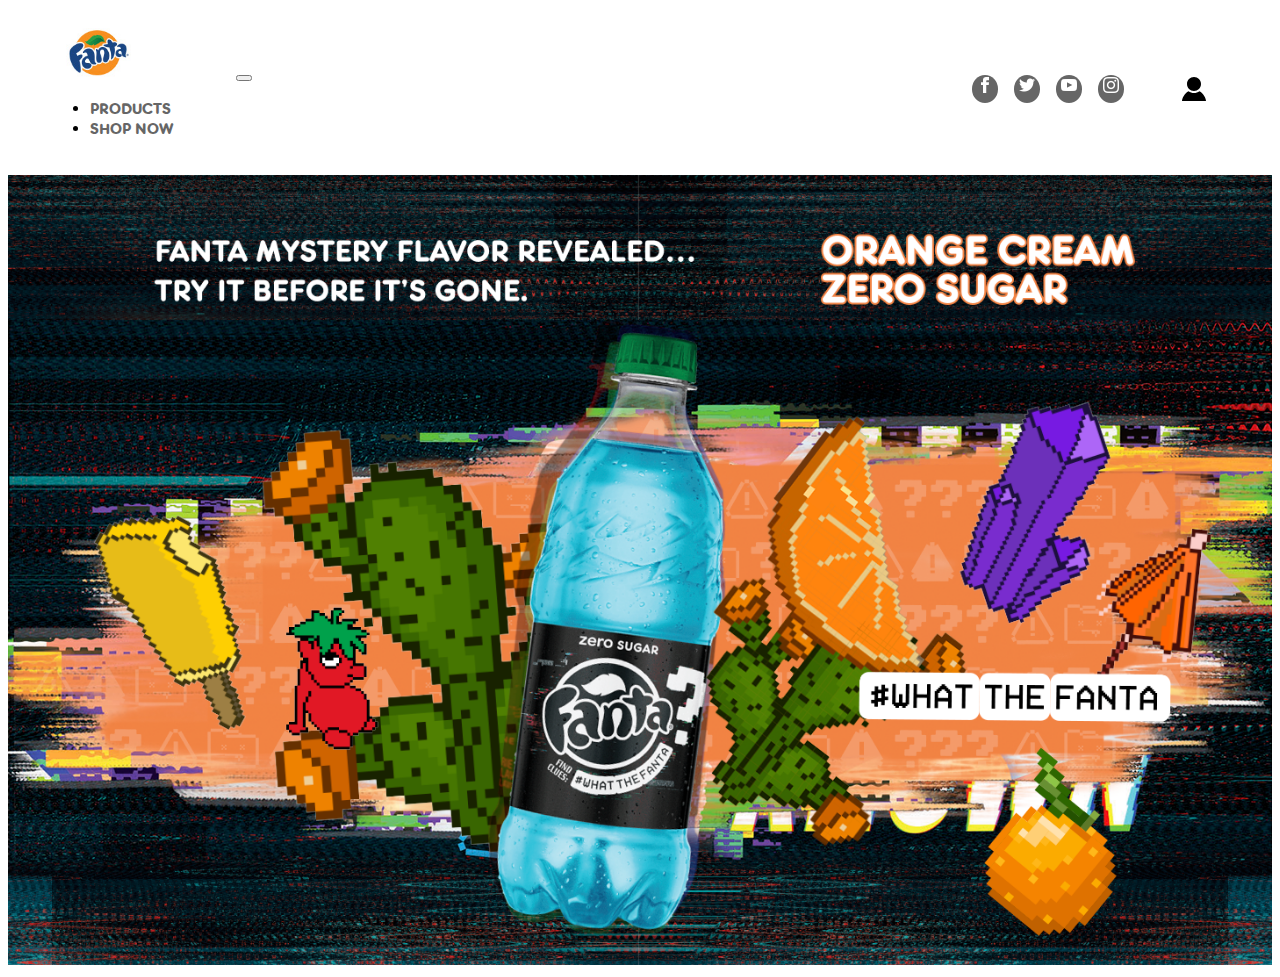
<file: index.html>
<!doctype html>
<html lang="en">
  <head>
    <meta charset="utf-8">
    <meta name="viewport" content="width=device-width, initial-scale=1">
    <title>Fanta® | Delicious Fruit Flavored Sodas</title>
    <link rel="stylesheet" href="/assets/style.css">
    <link href="https://cdn.jsdelivr.net/npm/bootstrap@5.2.3/dist/css/bootstrap.min.css" rel="stylesheet" integrity="sha384-rbsA2VBKQhggwzxH7pPCaAqO46MgnOM80zW1RWuH61DGLwZJEdK2Kadq2F9CUG65" crossorigin="anonymous">
  </head>
  <body>
    
    <section id="navbar" style="padding-top:20px;padding-left:42px;padding-bottom:20px;padding-right:50px;">
        <div class="navsih">
            <div>
                <nav class="navbar navbar-expand-lg">
                    <div class="container-fluid">
                        <img style="height:50px;padding-right:84px;" src="/assets/images/Fanta-logo.jpg" alt="">
                        <button class="navbar-toggler" type="button" data-bs-toggle="collapse" data-bs-target="#navbarNav" aria-controls="navbarNav" aria-expanded="false" aria-label="Toggle navigation">
                            <span class="navbar-toggler-icon"></span>
                        </button>
                        <div class="collapse navbar-collapse" id="navbarNav">
                            <ul class="navbar-nav">
                                <li style="margin-right:48px;" class="">
                                    <a style="color:#666;text-decoration: none;" class="" href="#">PRODUCTS</a>
                                </li>
                                <li class="">
                                    <a style="color:#666;text-decoration: none;" class="" href="#">SHOP NOW</a>
                                </li>
                            </ul>
                        </div>
                    </div>
                </nav>
            </div>

            <div class="iconright">
                <div class="icongap">
                    <div>
                        <a href="#"><img style="height: 16px;" src="/assets/images/iconmonstr-facebook-1-24.png" alt=""></a>
                    </div>
                    <div>
                        <a href=""><img style="height: 16px;" src="/assets/images/iconmonstr-twitter-1-32.png" alt=""></a>
                    </div>
                    <div>
                        <a href=""><img style="height: 16px;" src="/assets/images/iconmonstr-youtube-6-32.png" alt=""></a>
                    </div>
                    <div>
                        <a href=""><img style="height: 16px;" src="/assets/images/iconmonstr-instagram-11-32.png" alt=""></a>
                    </div>
                </div>
                <div>
                    <div class="dropdown">
                        <a href="#" class="dropbtn"><img src="/assets/icons/iconmonstr-user-5.svg" alt=""></a>
                        <div class="dropdown-content">
                          <a href="#"><span>Sign In</span></a>
                        </div>
                      </div>
                </div>
            </div>
        </div>
    </section>

    <section id="hero">
        <div>
            <img style="width: 100%;" src="/assets/images/hero-wtfanta.png" alt="">
        </div>
    </section>




<script src="https://cdn.jsdelivr.net/npm/bootstrap@5.2.3/dist/js/bootstrap.bundle.min.js" integrity="sha384-kenU1KFdBIe4zVF0s0G1M5b4hcpxyD9F7jL+jjXkk+Q2h455rYXK/7HAuoJl+0I4" crossorigin="anonymous"></script>
</body>
</html>
</file>
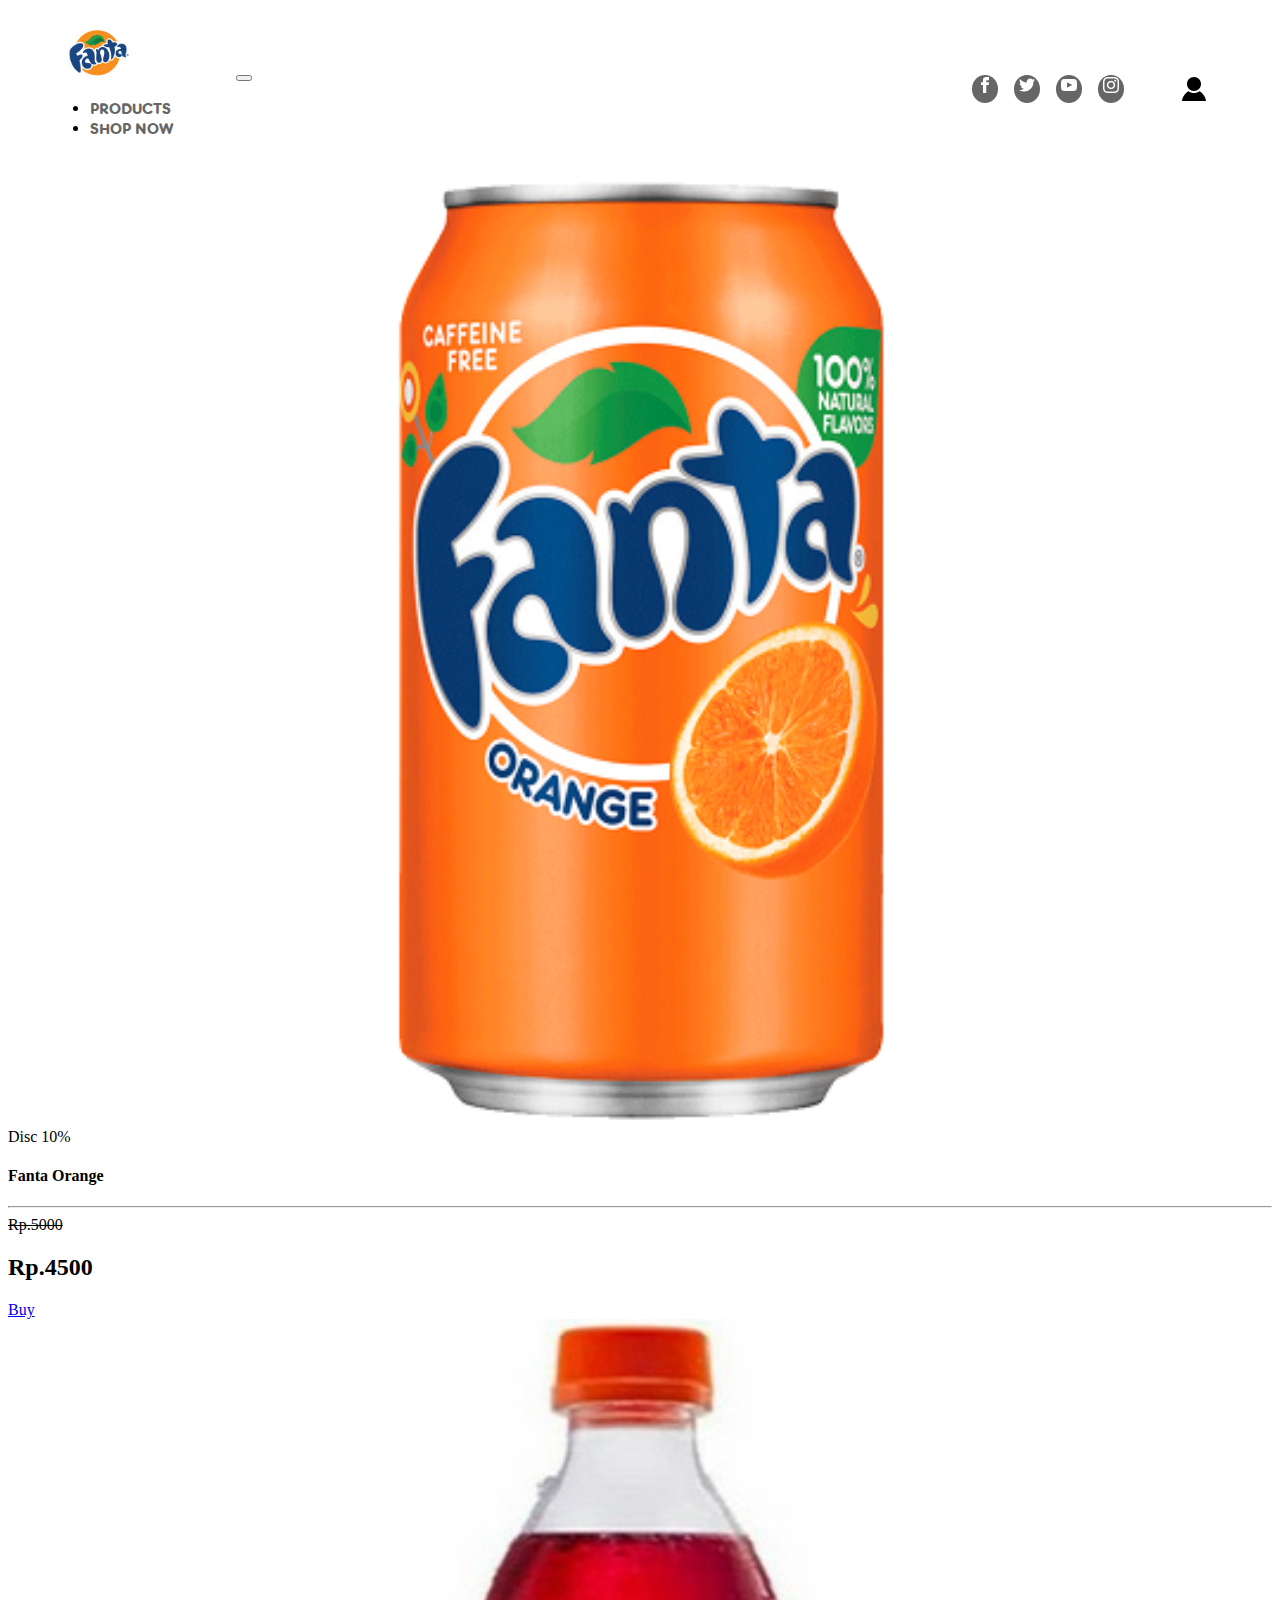
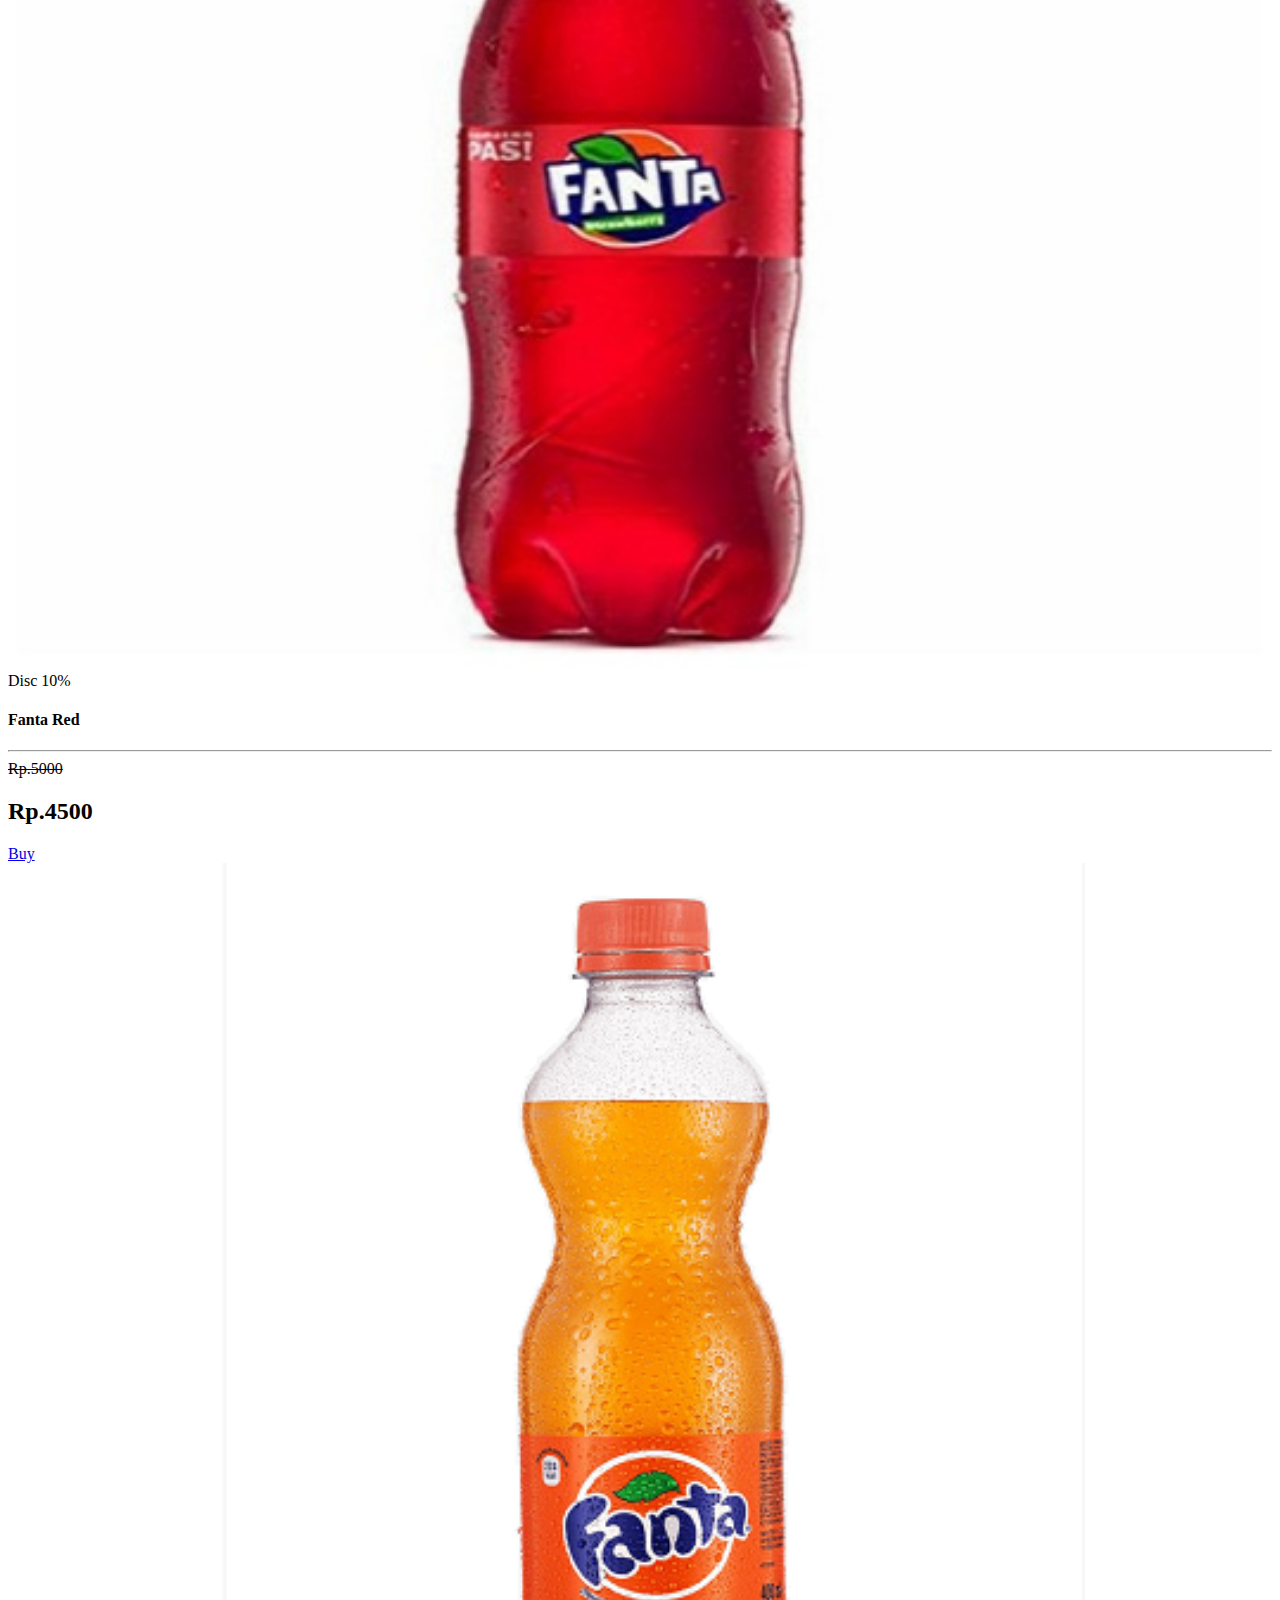
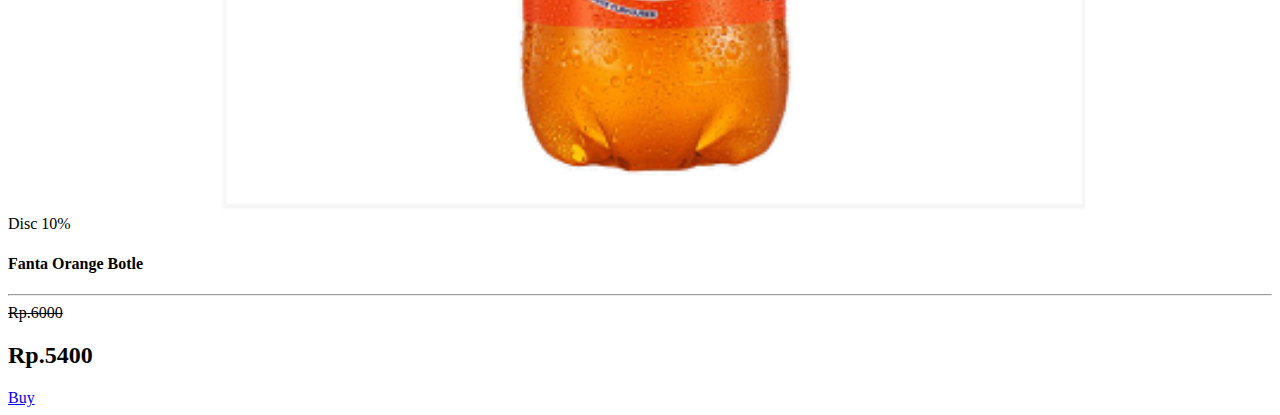
<file: discount.html>
<!doctype html>
<html lang="en">

<head>
    <meta charset="utf-8">
    <meta name="viewport" content="width=device-width, initial-scale=1">
    <title>Fanta® | Delicious Fruit Flavored Sodas</title>
    <link rel="stylesheet" href="./assets/style.css">
    <link href="https://cdn.jsdelivr.net/npm/bootstrap@5.2.3/dist/css/bootstrap.min.css" rel="stylesheet"
        integrity="sha384-rbsA2VBKQhggwzxH7pPCaAqO46MgnOM80zW1RWuH61DGLwZJEdK2Kadq2F9CUG65" crossorigin="anonymous">
</head>

<body>

    <section id="navbar" style="padding-top:20px;padding-left:42px;padding-bottom:20px;padding-right:50px;">
        <div class="navsih">
            <div>
                <nav class="navbar navbar-expand-lg">
                    <div class="container-fluid">
                        <img style="height:50px;padding-right:84px;" src="./assets/images/Fanta-logo.jpg" alt="">
                        <button class="navbar-toggler" type="button" data-bs-toggle="collapse"
                            data-bs-target="#navbarNav" aria-controls="navbarNav" aria-expanded="false"
                            aria-label="Toggle navigation">
                            <span class="navbar-toggler-icon"></span>
                        </button>
                        <div class="collapse navbar-collapse" id="navbarNav">
                            <ul class="navbar-nav">
                                <li style="margin-right:48px;" class="">
                                    <a style="color:#666;text-decoration: none;" class="" href="#">PRODUCTS</a>
                                </li>
                                <li class="">
                                    <a style="color:#666;text-decoration: none;" class="" href="#">SHOP NOW</a>
                                </li>
                            </ul>
                        </div>
                    </div>
                </nav>
            </div>

            <div class="iconright">
                <div class="icongap">
                    <div>
                        <a href="#"><img style="height: 16px;" src="./assets/images/iconmonstr-facebook-1-24.png"
                                alt=""></a>
                    </div>
                    <div>
                        <a href=""><img style="height: 16px;" src="./assets/images/iconmonstr-twitter-1-32.png"
                                alt=""></a>
                    </div>
                    <div>
                        <a href=""><img style="height: 16px;" src="./assets/images/iconmonstr-youtube-6-32.png"
                                alt=""></a>
                    </div>
                    <div>
                        <a href=""><img style="height: 16px;" src="./assets/images/iconmonstr-instagram-11-32.png"
                                alt=""></a>
                    </div>
                </div>
                <div>
                    <div class="dropdown">
                        <a href="#" class="dropbtn"><img src="./assets/icons/iconmonstr-user-5.svg" alt=""></a>
                        <div class="dropdown-content">
                            <a href="#"><span>Sign In</span></a>
                        </div>
                    </div>
                </div>
            </div>
        </div>
    </section>

    <section id="discount">
        <div class="container py-3">
            <div class="row">

                <div class="col-lg-4">
                    <div class="card">
                        <img class="card-img-top" src="./assets/images/fanta-orange.png" alt="Card image"
                            style="width:100%">
                        <div class="card-body">
                            <span class="badge bg-warning">Disc 10%</span>
                            <h4 class="card-title">Fanta Orange</h4>
                            <hr>
                            <s class="text-danger">Rp.5000</s>
                            <br>
                            <h2 class="mb-3">Rp.4500</h2>
                            <a href="#" class="btn btn-warning">Buy</a>
                        </div>
                    </div>
                </div>

                <div class="col-lg-4">
                    <div class="card">
                        <img class="card-img-top" src="./assets/images/fanta-red.jpg" alt="Card image"
                            style="width:100%">
                        <div class="card-body">
                            <span class="badge bg-warning">Disc 10%</span>
                            <h4 class="card-title">Fanta Red</h4>
                            <hr>
                            <s class="text-danger">Rp.5000</s>
                            <br>
                            <h2 class="mb-3">Rp.4500</h2>
                            <a href="#" class="btn btn-warning">Buy</a>
                        </div>
                    </div>
                </div>

                <div class="col-lg-4">
                    <div class="card">
                        <img class="card-img-top" src="./assets/images/fanta-botol.png" alt="Card image"
                            style="width:100%">
                        <div class="card-body">
                            <span class="badge bg-warning">Disc 10%</span>
                            <h4 class="card-title">Fanta Orange Botle</h4>
                            <hr>
                            <s class="text-danger">Rp.6000</s>
                            <br>
                            <h2 class="mb-3">Rp.5400</h2>
                            <a href="#" class="btn btn-warning">Buy</a>
                        </div>
                    </div>
                </div>

            </div>
        </div>
    </section>




    <script src="https://cdn.jsdelivr.net/npm/bootstrap@5.2.3/dist/js/bootstrap.bundle.min.js"
        integrity="sha384-kenU1KFdBIe4zVF0s0G1M5b4hcpxyD9F7jL+jjXkk+Q2h455rYXK/7HAuoJl+0I4"
        crossorigin="anonymous"></script>
</body>

</html>
</file>
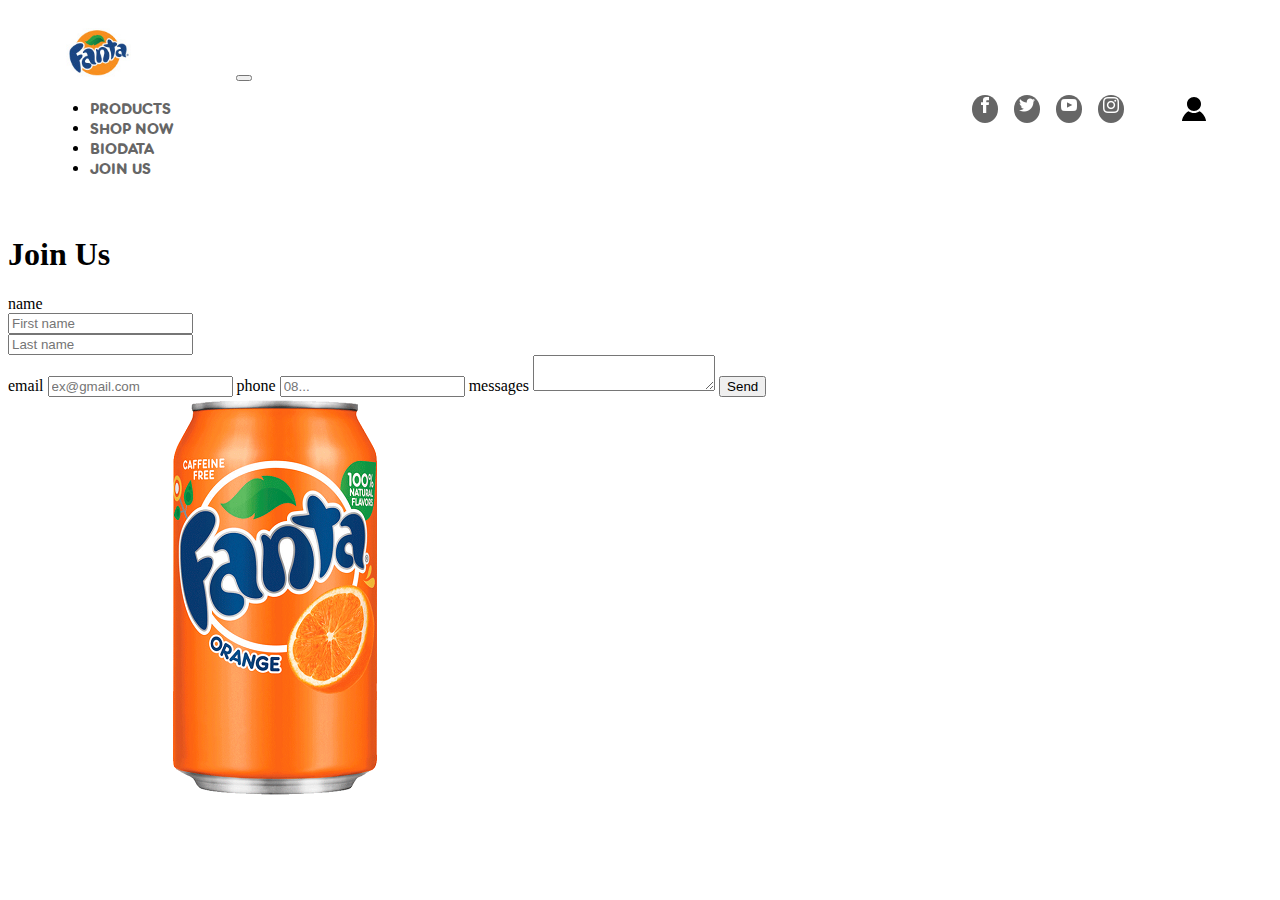
<file: form.html>
<!doctype html>
<html lang="en">

<head>
    <meta charset="utf-8">
    <meta name="viewport" content="width=device-width, initial-scale=1">
    <title>Fanta® | Delicious Fruit Flavored Sodas</title>
    <link rel="stylesheet" href="./assets/style.css">
    <link href="https://cdn.jsdelivr.net/npm/bootstrap@5.2.3/dist/css/bootstrap.min.css" rel="stylesheet"
        integrity="sha384-rbsA2VBKQhggwzxH7pPCaAqO46MgnOM80zW1RWuH61DGLwZJEdK2Kadq2F9CUG65" crossorigin="anonymous">
</head>

<body>

    <section id="navbar" style="padding-top:20px;padding-left:42px;padding-bottom:20px;padding-right:50px;">
        <div class="navsih">
            <div>
                <nav class="navbar navbar-expand-lg">
                    <div class="container-fluid">
                        <img style="height:50px;padding-right:84px;" src="./assets/images/Fanta-logo.jpg" alt="">
                        <button class="navbar-toggler" type="button" data-bs-toggle="collapse"
                            data-bs-target="#navbarNav" aria-controls="navbarNav" aria-expanded="false"
                            aria-label="Toggle navigation">
                            <span class="navbar-toggler-icon"></span>
                        </button>
                        <div class="collapse navbar-collapse" id="navbarNav">
                            <ul class="navbar-nav">
                                <li style="margin-right:48px;" class="">
                                    <a style="color:#666;text-decoration: none;" class="" href="index.html">PRODUCTS</a>
                                </li>
                                <li class="">
                                    <a style="margin-right: 48px; color:#666;text-decoration: none;" class=""
                                        href="discount.html">SHOP NOW</a>
                                </li>
                                <li class="">
                                    <a style="margin-right: 48px;color:#666;text-decoration: none;" class=""
                                        href="index2.html">BIODATA</a>
                                </li>
                                <li class="">
                                    <a style="color:#666;text-decoration: none;" class="" href="form.html">JOIN US</a>
                                </li>
                            </ul>
                        </div>
                    </div>
                </nav>
            </div>

            <div class="iconright">
                <div class="icongap">
                    <div>
                        <a href="#"><img style="height: 16px;" src="./assets/images/iconmonstr-facebook-1-24.png"
                                alt=""></a>
                    </div>
                    <div>
                        <a href=""><img style="height: 16px;" src="./assets/images/iconmonstr-twitter-1-32.png"
                                alt=""></a>
                    </div>
                    <div>
                        <a href=""><img style="height: 16px;" src="./assets/images/iconmonstr-youtube-6-32.png"
                                alt=""></a>
                    </div>
                    <div>
                        <a href=""><img style="height: 16px;" src="./assets/images/iconmonstr-instagram-11-32.png"
                                alt=""></a>
                    </div>
                </div>
                <div>
                    <div class="dropdown">
                        <a href="#" class="dropbtn"><img src="./assets/icons/iconmonstr-user-5.svg" alt=""></a>
                        <div class="dropdown-content">
                            <a href="#"><span>Sign In</span></a>
                        </div>
                    </div>
                </div>
            </div>
        </div>
    </section>

    <section id="form">
        <div class="container py-3">
            <div class="row">
                <div class="col-lg-6">
                    <div class="card">
                        <div class="card-header bg-warning">
                            <h1 class="h4 text-dark">Join Us</h1>
                        </div>
                        <div class="card-body">
                            <form action="">
                                <label for="name" class="form-label mt-3">name</label>
                                <div class="row">
                                    <div class="col">
                                        <input type="text" class="form-control" placeholder="First name" name="">
                                    </div>
                                    <div class="col">
                                        <input type="text" class="form-control" placeholder="Last name" name="">
                                    </div>
                                </div>

                                <label for="email" class="form-label mt-3">email</label>
                                <input type="email" name="" id="email" class="form-control" placeholder="ex@gmail.com">

                                <label for="phone" class="form-label mt-3">phone</label>
                                <input type="number" name="" id="phone" class="form-control" placeholder="08...">

                                <label for="messages" class="form-label mt-3">messages</label>
                                <textarea name="" id="messages" class="form-control"></textarea>

                                <input type="submit" value="Send" class="btn btn-warning mt-3">
                            </form>
                        </div>
                    </div>
                </div>
                <div class="col-lg-6 pt-4">
                    <img src="./assets/images/fanta-orange.png" class="img-fluid">
                </div>
            </div>
        </div>
    </section>




    <script src="https://cdn.jsdelivr.net/npm/bootstrap@5.2.3/dist/js/bootstrap.bundle.min.js"
        integrity="sha384-kenU1KFdBIe4zVF0s0G1M5b4hcpxyD9F7jL+jjXkk+Q2h455rYXK/7HAuoJl+0I4"
        crossorigin="anonymous"></script>
</body>

</html>
</file>
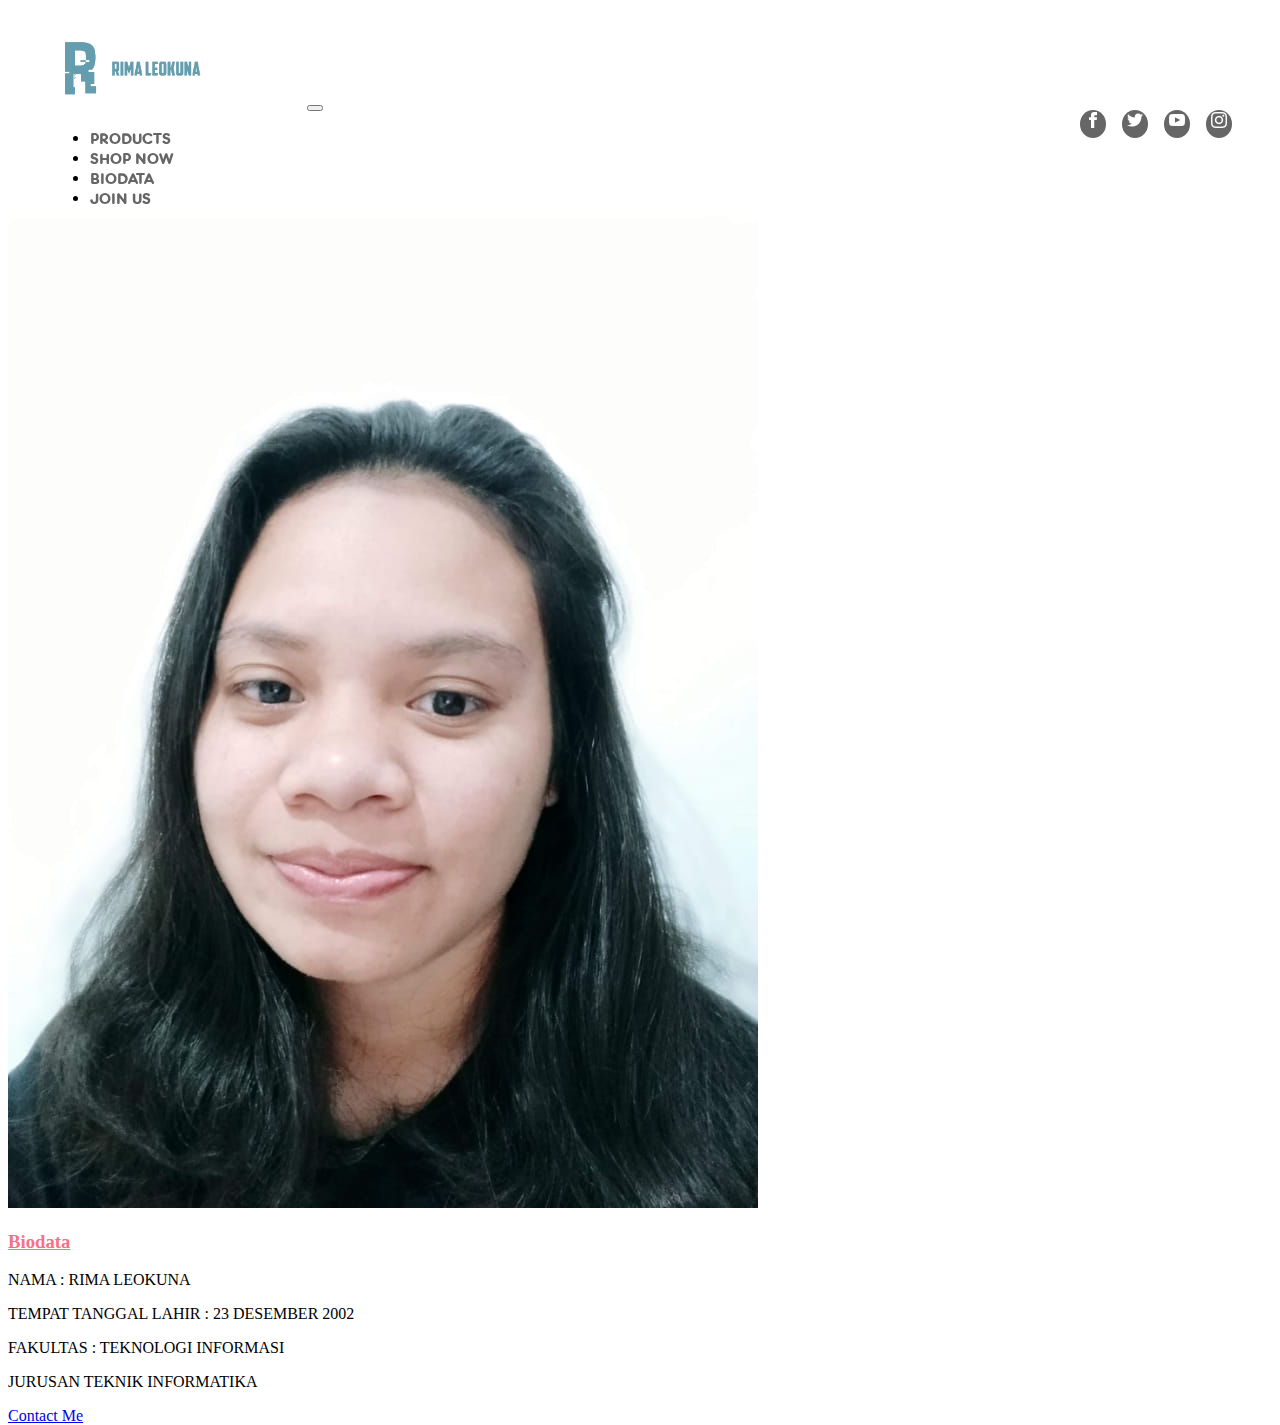
<file: index2.html>
<!doctype html>
<html lang="en">

<head>
    <meta charset="utf-8">
    <meta name="viewport" content="width=device-width, initial-scale=1">
    <title>Fanta® | Delicious Fruit Flavored Sodas</title>
    <link rel="stylesheet" href="./assets/style.css">
    <link href="https://cdn.jsdelivr.net/npm/bootstrap@5.2.3/dist/css/bootstrap.min.css" rel="stylesheet"
        integrity="sha384-rbsA2VBKQhggwzxH7pPCaAqO46MgnOM80zW1RWuH61DGLwZJEdK2Kadq2F9CUG65" crossorigin="anonymous">
</head>

<body style="height: 100vh;">

    <section id="navbar"
        style="padding-top:20px;padding-left:42px;padding-bottom:20px;padding-right:50px; position: fixed; width: 100%; z-index: 999;">
        <div class="navsih">
            <div>
                <nav class="navbar navbar-expand-lg">
                    <div class="container-fluid">
                        <img style="height:80px;padding-right:84px;" src="./assets/images/logo.png" alt="">
                        <button class="navbar-toggler" type="button" data-bs-toggle="collapse"
                            data-bs-target="#navbarNav" aria-controls="navbarNav" aria-expanded="false"
                            aria-label="Toggle navigation">
                            <span class="navbar-toggler-icon"></span>
                        </button>
                        <div class="collapse navbar-collapse" id="navbarNav">
                            <ul class="navbar-nav">
                                <li style="margin-right:48px;" class="">
                                    <a style="color:#666;text-decoration: none;" class="" href="index.html">PRODUCTS</a>
                                </li>
                                <li class="">
                                    <a style="margin-right: 48px; color:#666;text-decoration: none;" class=""
                                        href="discount.html">SHOP NOW</a>
                                </li>
                                <li class="">
                                    <a style="margin-right: 48px;color:#666;text-decoration: none;" class=""
                                        href="index2.html">BIODATA</a>
                                </li>
                                <li class="">
                                    <a style="color:#666;text-decoration: none;" class="" href="form.html">JOIN US</a>
                                </li>
                            </ul>
                        </div>
                    </div>
                </nav>
            </div>

            <div class="iconright">
                <div class="icongap">
                    <div>
                        <a href="#"><img style="height: 16px;" src="./assets/images/iconmonstr-facebook-1-24.png"
                                alt=""></a>
                    </div>
                    <div>
                        <a href=""><img style="height: 16px;" src="./assets/images/iconmonstr-twitter-1-32.png"
                                alt=""></a>
                    </div>
                    <div>
                        <a href=""><img style="height: 16px;" src="./assets/images/iconmonstr-youtube-6-32.png"
                                alt=""></a>
                    </div>
                    <div>
                        <a href=""><img style="height: 16px;" src="./assets/images/iconmonstr-instagram-11-32.png"
                                alt=""></a>
                    </div>
                </div>
                <div>
                    <div class="dropdown">
                        <a href="#" class="dropbtn"><img src="./assets/icons/iconmonstr-user-5.svg" alt=""></a>
                        <div class="dropdown-content">
                            <a href="#"><span>Sign In</span></a>
                        </div>
                    </div>
                </div>
            </div>
        </div>
    </section>

    <section id="bg" style="padding-top: 200px ;">
        <div class="d-flex justify-content-center">
            <div class="card mb-3" style="max-width: 600px;">
                <div class="row g-0">
                    <div class="col-md-4">
                        <img src="./assets/images/foto.jpg" class="img-fluid rounded-start" alt="...">
                    </div>
                    <div class="col-md-8">
                        <div class="card-body">
                            <h3 class="card-title text-center"
                                style="text-decoration: underline; color: rgb(251, 111, 135);">Biodata</h3>
                            <p class="card-text mb-0 mt-4" style="font-weight: 200;">NAMA : RIMA LEOKUNA</p>
                            <p class="card-text mb-0" style="font-weight: 200;">TEMPAT TANGGAL LAHIR : 23 DESEMBER 2002
                            </p>
                            <p class="card-text mb-0" style="font-weight: 200;">FAKULTAS : TEKNOLOGI INFORMASI</p>
                            <p class="card-text mb-0" style="font-weight: 200;">JURUSAN TEKNIK INFORMATIKA</p>
                            <a href="#" class="btn btn-sm mt-4 btn-danger">Contact Me</a>
                        </div>
                    </div>
                </div>
            </div>
        </div>
    </section>


    <script src="https://cdn.jsdelivr.net/npm/bootstrap@5.2.3/dist/js/bootstrap.bundle.min.js"
        integrity="sha384-kenU1KFdBIe4zVF0s0G1M5b4hcpxyD9F7jL+jjXkk+Q2h455rYXK/7HAuoJl+0I4"
        crossorigin="anonymous"></script>
</body>

</html>
</file>
<file: assets/style.css>
@font-face {
    font-family: "bebas";
    src: url(Frankfurter.ttf);
}

#navbar {
    font-family: "bebas";
}

.navsih {
    display: flex;
    align-items: center;
    justify-content: space-between;
}

.iconright {
    display: flex;
    gap: 42px;
}

.icongap {
    display: flex;
    gap: 16px;
}

.icongap div a {
    align-items: center;
    padding-right: 5px;
    padding-top: 3px;
    padding-bottom: 4.5px;
    padding-left: 5px;
    background: #666;
    border-radius: 50%;
    /*transition: all 500ms;*/
}

.icongap div a:hover {
    padding-right: 5px;
    padding-top: 3px;
    padding-bottom: 4.5px;
    padding-left: 5px;
    background: #f78f1f;
    border-radius: 50%;
}

#navbarNav a {
    font-weight: 500;
    font-size: 16px;
    transition: all 500ms;
}

#navbarNav li a:hover {
    color: #f78f1f !important;
    border-width: 5px;
    border-bottom: solid;
    padding-bottom: 20px;
}


/* Dropdown Button */
.dropbtn {
    color: white;
    padding: 16px;
    font-size: 16px;
    border: none;
  }
  
  /* The container <div> - needed to position the dropdown content */
  .dropdown {
    position: relative;
    display: inline-block;
    z-index: 10;
  }
  
  /* Dropdown Content (Hidden by Default) */
  .dropdown-content {
    display: flex;
    position: relative;
    margin-left: -120px;
    border: 1px solid #666;
    margin-top: 20px;
    display: none;
    position: absolute;
    background-color: #f1f1f1;
    min-width: 180px;
    height: 90px;
    box-shadow: 0px 8px 16px 0px rgba(0,0,0,0.2);
    z-index: 10;
  }

  .dropdown-content::before {
    transform: rotate(45deg);
    position: absolute;
    content: '';
    width: 20px;
    height: 20px;
    top: -10px;
    right: 24px;
    background: white;
    z-index: -20;
    border: 1px solid #666;
  }

  .dropdown-content::after {
    width: 100%;
    content: '';
    background: rgb(255, 255, 255);
    height: 100%;
    z-index: -10;
    position: absolute;
    top: 0;
    left: 0;
  }
  
  /* Links inside the dropdown */
  .dropdown-content a {
    margin-top: 19px;
    display: grid;
    place-items: center;
    height: 100%;
    text-align: center;
    color: #666;
    padding: 12px 16px;
    text-decoration: none;
    display: block;
  }

  .dropdown-content a:hover {
    color: red;
  }
  
  /* Change color of dropdown links on hover */
  
  /* Show the dropdown menu on hover */
  .dropdown:hover .dropdown-content {display: block;}
</file>
